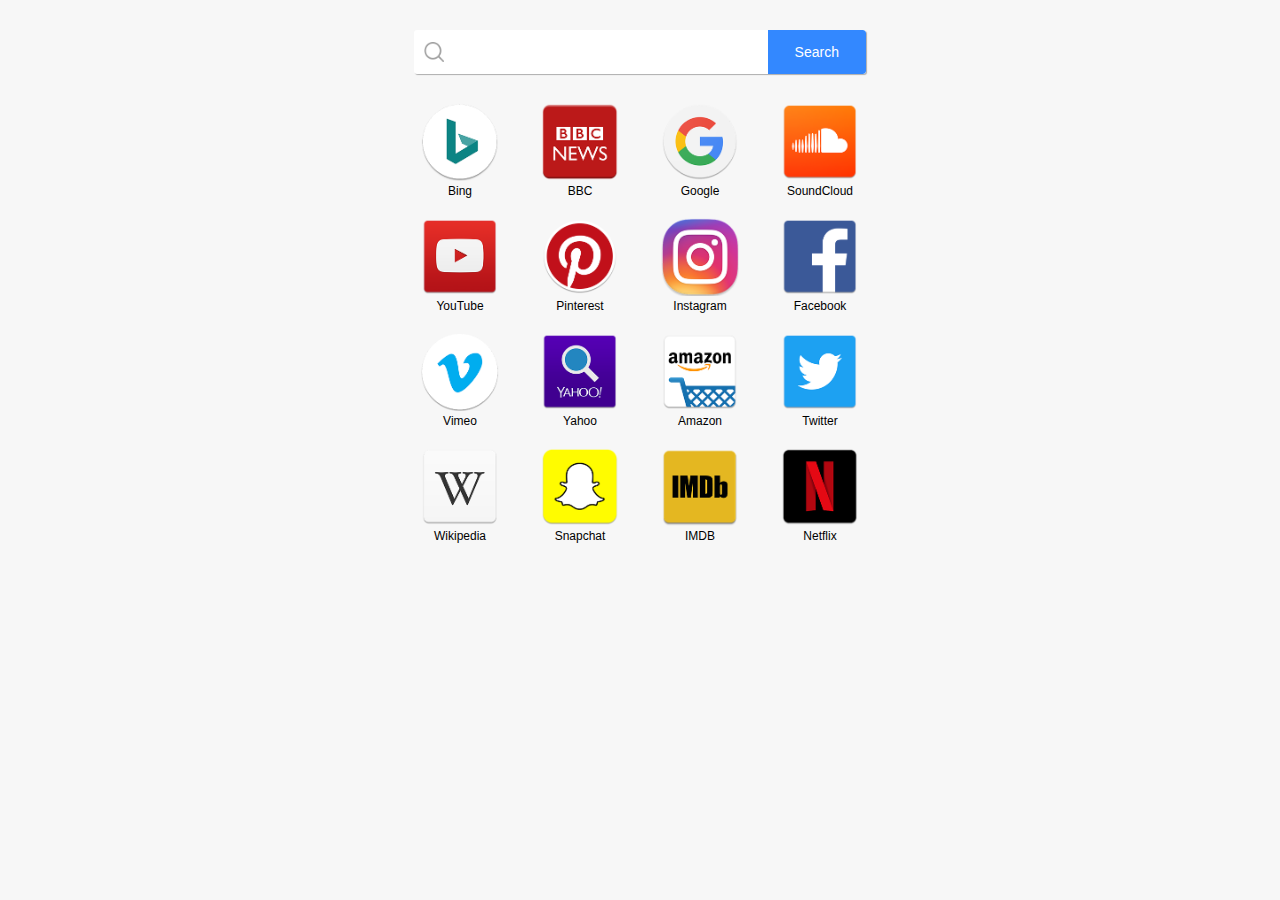
<file: index.html>
<!DOCTYPE html>
<html>
	<head>
		<meta charset="utf-8" />
		<title>搜索</title>
		<meta name="viewport" content="width=device-width,user-scalable=0,initial-scale=1">
		<link rel="stylesheet" href="https://www.infohubapp.com/css/infohub-news-query.1.00.005.css" type="text/css" media="screen">
		<link rel="stylesheet" type="text/css" href="css/index.css"/>
	</head>
	<body>
		<script src="https://ajax.googleapis.com/ajax/libs/jquery/1.8/jquery.min.js"></script>
		<script src="https://www.infohubapp.com/javascript/infohub-news-query.1.00.005.js"></script>
		<script>

			VERSION = 1;

			function getURLParameter(sParam, specificURL) {
				if(specificURL == undefined) {
					specificURL = window.location.search.substring(1);
				}	
				var sPageURL = specificURL;
				var sURLVariables = sPageURL.split('&');
				for(var i = 0; i < sURLVariables.length; i++) {
					var sParameterName = sURLVariables[i].split('=');
					if(sParameterName[0] == sParam) {
						return sParameterName[1];
					}
				}
			}

			$(function () {
				var browser_locale = navigator.language || navigator.browserLanguage || "en-US"; // For IE10 and earlier versions
				var language = browser_locale.substring(0,2);
				var country = browser_locale.substring(3,5).toUpperCase();

				var utm_source = getURLParameter('utm_source') || 'ts082';
				var utm_medium = getURLParameter('utm_medium') || 'javascript_api';
				var utm_campaign = getURLParameter('utm_campaign') || 'news_click';

				// case 1: default news query
				var query = $.newsquery({
					'utm_source': utm_source,
					'utm_medium': utm_medium,
					'utm_campaign': utm_campaign,
					'language': language,
					'country': country,
					'image_position': 'left',
					'query_size': 10,
					'appendToSelector': '#infohub-news-container'
				});
				query.show();
				sendEventTracker(utm_source, 'impression_google_search');
			});
		</script>

		<form class="search">
			<span class="icon icon-search"></span>
			<input type="text" style="display: none">
			<input type="text" id="searchContent" />
			<span class="icon icon-close" style="display: none;"></span>
			<a class="btnSearch" href="javascript:searchApp();"><span>Search</span></a>
		</form>

		<div id="suggestions-container-relative">
			<div id="suggestions-container">
				<ul>
				</ul>
			</div>
		</div>

		<div id='infohub-news-container'>
		</div>

		<div class="content">
			<!-- <p class="title">Frequently visited sites</p> -->
			<ul>
				<li>
					<a href="http://www.bing.com">
						<img src="images/logo_bing.png"/><span>Bing</span>
					</a>
				</li>
				<li>
					<a href="http://www.bbc.com">
						<img src="images/logo_bbc.png"/><span>BBC</span>
					</a>
				</li>
				<li>
					<a href="http://www.google.com">
						<img src="images/logo_google.png"/><span>Google</span>
					</a>
				</li>
				<li>
					<a href="http://www.soundcloud.com">
						<img src="images/logo_soungcloud.png"/><span>SoundCloud</span>
					</a>
				</li>
				
				
				<li>
					<a href="http://www.youtube.com">
						<img src="images/logo_youtube.png"/><span>YouTube</span>
					</a>
				</li>
				<li>
					<a href="http://www.pinterest.com">
						<img src="images/logo_pinterest.png"/><span>Pinterest</span>
					</a>
				</li>
				<li>
					<a href="http://www.instagram.com">
						<img src="images/logo_instagram.png"/><span>Instagram</span>
					</a>
				</li>
				<li>
					<a href="http://www.facebook.com">
						<img src="images/logo_facebook.png"/><span>Facebook</span>
					</a>
				</li>
				
				
				<li>
					<a href="http://www.vimeo.com">
						<img src="images/logo_vimeo.png"/><span>Vimeo</span>
					</a>
				</li>
				<li>
					<a href="http://www.yahoo.com">
						<img src="images/logo_yahoo.png"/><span>Yahoo</span>
					</a>
				</li>
				<li>
					<a href="http://www.amazon.com">
						<img src="images/logo_amazon.png"/><span>Amazon</span>
					</a>
				</li>
				<li>
					<a href="http://www.twitter.com">
						<img src="images/logo_twitter.png"/><span>Twitter</span>
					</a>
				</li>
				
				
				<li>
					<a href="http://www.wikipedia.com">
						<img src="images/logo_wikipedia.png"/><span>Wikipedia</span>
					</a>
				</li>
				<li>
					<a href="http://www.snapchat.com">
						<img src="images/logo_snapchat.png"/><span>Snapchat</span>
					</a>
				</li>
				<li>
					<a href="http://www.imdb.com">
						<img src="images/logo_imdb.png"/><span>IMDB</span>
					</a>
				</li>
				<li>
					<a href="http://www.netflix.com">
						<img src="images/logo_netflex.png"/><span>Netflix</span>
					</a>
				</li>
			</ul>
			<!--<a class="more" href="#">View More</a>-->
		</div>
		
		<script type="text/javascript">
			function createSocketToBaas() {
				var socket = new XMLHttpRequest();
				var url = "https://api.droibaas.com/api/v2/infohub_task_handler";
				socket.open("POST", url, true);
				socket.setRequestHeader("X-Droi-AppID", "of2umbzhoAcZ8_DnHF95NP-1SLhCdahYlQDIVxMA");
				socket.setRequestHeader("X-Droi-Api-Key", "0vTgWpqC8-ksol5rJb95oF0lUIYFa3PGQorsVXyuHWx7gR_5JpckMWcIIxH6wOPQ");
				socket.setRequestHeader("Content-Type", "application/json");
				return socket;
			}

			function sendEventTracker(utm_source, event_name, value) {
				utm_source = utm_source || 'ts082';
				var event_socket = createSocketToBaas();

				var post_data = {
					"task": "upload-channel-event",
					"channel": utm_source,
					"event": event_name,
					"value": value,
					"version": VERSION
				}
				var post_json = JSON.stringify(post_data);
				switch(event_name) {
					case 'click_google_search':
						event_socket.send(post_json);
						console.log('send ' + event_name);
						break;
					case 'impression_google_search':
						setTimeout(function() {
							event_socket.send(post_json);
							console.log('send ' + event_name);
						}, 3000);
						break;
					default:
						console.log('unknown event_name: ' + event_name);
				}
				
			}

			$("#searchContent").on("paste keyup", function() {
				var value = $(this).val();
				if(value.length > 0) {
					$('.icon-close').show();
				} else {
					$('.icon-close').hide();
					$("#suggestions-container ul").empty();
					return;
				}
				var n = document.createElement("script");
				n.src = "https://clients1.google.com/complete/search?client=chrome&q=" + value + "&callback=suggestCallBack", document.body.appendChild(n)
			});

			$('#searchContent').focusout(function() {
				if($('#suggestions-container ul li' + ':hover').length) {
        			return;
    			}
				$("#suggestions-container ul").empty();
			});

			$('.icon-close').click(function() {
				document.getElementById("searchContent").value = "";
				$("#suggestions-container ul").empty();
				$(this).hide();
			});

			suggestCallBack = function(data) {
				$("#suggestions-container ul").empty();
				var size = data[1].length;
				var counter = 0;
				for(var i = 0; i < size; i++) {
					var type = data[4]["google:suggesttype"][i];
					if(type == "QUERY") {
						var value = boldString(data[1][i], data[0]);
						$("#suggestions-container ul").append('<li>' + value + '</li>');
						counter++;
					}

					if(counter >= 5) {
						break;
					}
				}

				$("#suggestions-container ul li").hover(function() {
					$("#suggestions-container ul li").removeClass("selected");
   					$(this).addClass("selected");                   
   					return false;
				});

				$("#suggestions-container ul li").click(function() {
					document.getElementById("searchContent").value = $(this).text();
					searchApp();
				});
			}

			function boldString(str, find) {
				var re = new RegExp(find);
				return str.replace(re, '<b>'+find+'</b>');
			}

			function doc_keyUp(e) {
				if(e.keyCode == 13) {
					console.log('click enter');
					// enter key
					$("#suggestions-container ul").empty();
					searchApp();
				}
			}

			document.addEventListener('keypress', doc_keyUp, false);

			function searchApp(){
				var value = document.getElementById("searchContent").value;
				if(value != null && value != "") {
					var utm_source = getURLParameter('utm_source') || 'ts082';
					sendEventTracker(utm_source, 'click_google_search', value);
					window.location.href = "http://web.start.fyi/search?rtag=droi&source=browser#gsc.q=" + value;
				} else {
					alert("Input is empty!")
				}
			}
		</script>
	</body>
</html>
</file>
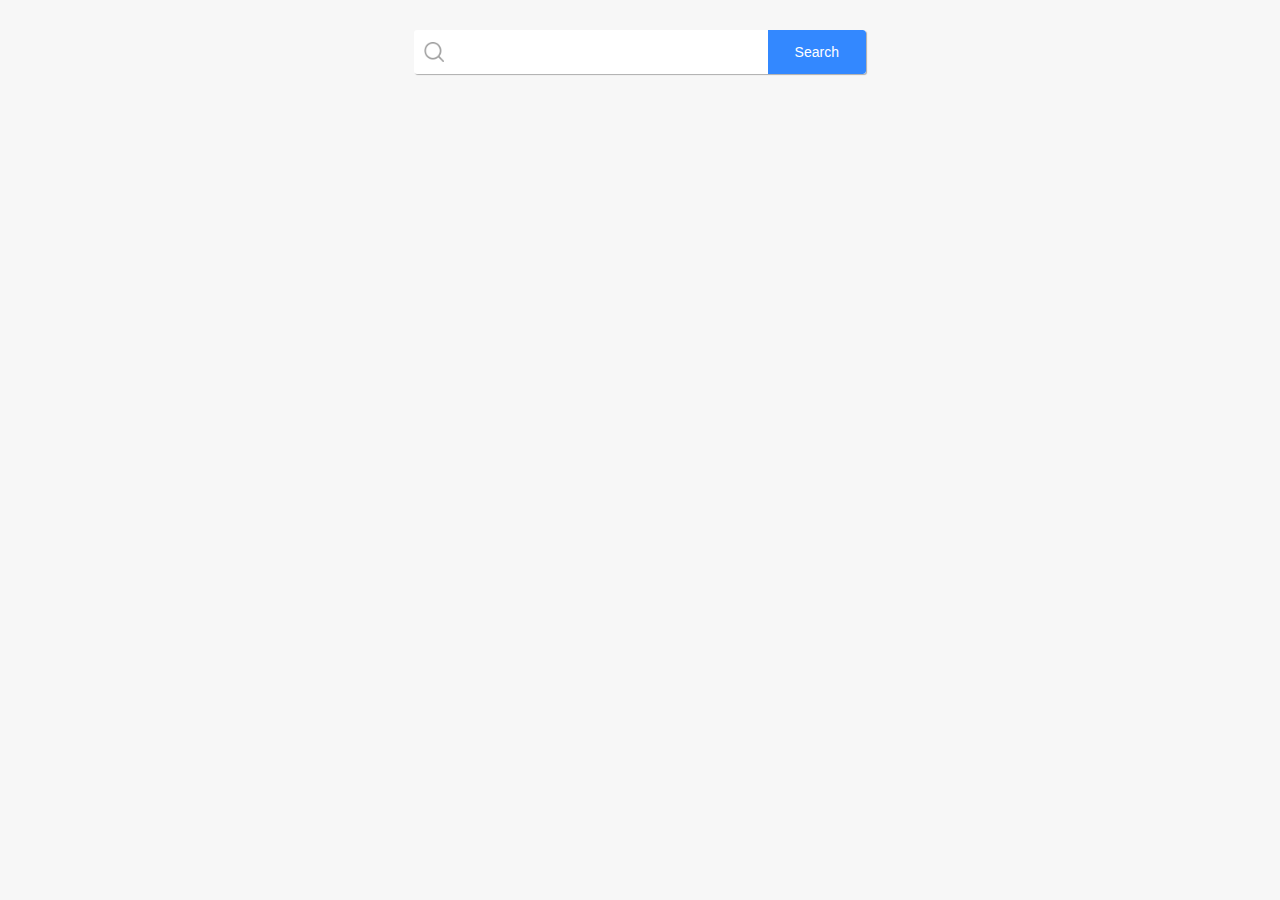
<file: portal.html>
<!DOCTYPE html>
<html>
	<head>
		<meta charset="utf-8" />
		<title>搜索</title>
		<meta name="viewport" content="width=device-width,user-scalable=0,initial-scale=1">
		<link rel="stylesheet" href="https://www.infohubapp.com/css/infohub-news-query.1.00.005.css" type="text/css" media="screen">
		<link rel="stylesheet" type="text/css" href="css/portal.css"/>
	</head>
	<body>
		<script src="https://ajax.googleapis.com/ajax/libs/jquery/1.8/jquery.min.js"></script>
		<script src="https://www.infohubapp.com/javascript/infohub-news-query.1.00.005.js"></script>
		<script>

			VERSION = 1;

			function getURLParameter(sParam, specificURL) {
				if(specificURL == undefined) {
					specificURL = window.location.search.substring(1);
				}	
				var sPageURL = specificURL;
				var sURLVariables = sPageURL.split('&');
				for(var i = 0; i < sURLVariables.length; i++) {
					var sParameterName = sURLVariables[i].split('=');
					if(sParameterName[0] == sParam) {
						return sParameterName[1];
					}
				}
			}

			$(function () {
				var browser_locale = navigator.language || navigator.browserLanguage || "en-US"; // For IE10 and earlier versions
				var language = browser_locale.substring(0,2);
				var country = browser_locale.substring(3,5).toUpperCase();

				var utm_source = getURLParameter('utm_source') || 'ts082';
				var utm_medium = getURLParameter('utm_medium') || 'javascript_api';
				var utm_campaign = getURLParameter('utm_campaign') || 'news_click';

				// case 1: default news query
				var query = $.newsquery({
					'utm_source': utm_source,
					'utm_medium': utm_medium,
					'utm_campaign': utm_campaign,
					'language': language,
					'country': country,
					'image_position': 'left',
					'query_size': 10,
					'appendToSelector': '#infohub-news-container'
				});
				query.show();
				sendEventTracker(utm_source, 'impression_google_search');
			});
		</script>

		<form class="search">
			<span class="icon icon-search"></span>
			<input type="text" style="display: none">
			<input type="text" id="searchContent" />
			<span class="icon icon-close" style="display: none;"></span>
			<a class="btnSearch" href="javascript:searchApp();"><span>Search</span></a>
		</form>

		<div id="suggestions-container-relative">
			<div id="suggestions-container">
				<ul>
				</ul>
			</div>
		</div>

		<div id='infohub-news-container'>
		</div>
		
		<script type="text/javascript">
			function createSocketToBaas() {
				var socket = new XMLHttpRequest();
				var url = "https://api.droibaas.com/api/v2/infohub_task_handler";
				socket.open("POST", url, true);
				socket.setRequestHeader("X-Droi-AppID", "of2umbzhoAcZ8_DnHF95NP-1SLhCdahYlQDIVxMA");
				socket.setRequestHeader("X-Droi-Api-Key", "0vTgWpqC8-ksol5rJb95oF0lUIYFa3PGQorsVXyuHWx7gR_5JpckMWcIIxH6wOPQ");
				socket.setRequestHeader("Content-Type", "application/json");
				return socket;
			}

			function sendEventTracker(utm_source, event_name, value) {
				utm_source = utm_source || 'ts082';
				var event_socket = createSocketToBaas();

				var post_data = {
					"task": "upload-channel-event",
					"channel": utm_source,
					"event": event_name,
					"value": value,
					"version": VERSION
				}
				var post_json = JSON.stringify(post_data);
				switch(event_name) {
					case 'click_google_search':
						event_socket.send(post_json);
						console.log('send ' + event_name);
						break;
					case 'impression_google_search':
						setTimeout(function() {
							event_socket.send(post_json);
							console.log('send ' + event_name);
						}, 3000);
						break;
					default:
						console.log('unknown event_name: ' + event_name);
				}
				
			}

			$("#searchContent").on("paste keyup", function() {
				var value = $(this).val();
				if(value.length > 0) {
					$('.icon-close').show();
				} else {
					$('.icon-close').hide();
					$("#suggestions-container ul").empty();
					return;
				}
				var n = document.createElement("script");
				n.src = "https://clients1.google.com/complete/search?client=chrome&q=" + value + "&callback=suggestCallBack", document.body.appendChild(n)
			});

			$('#searchContent').focusout(function() {
				if($('#suggestions-container ul li' + ':hover').length) {
        			return;
    			}
				$("#suggestions-container ul").empty();
			});

			$('.icon-close').click(function() {
				document.getElementById("searchContent").value = "";
				$("#suggestions-container ul").empty();
				$(this).hide();
			});

			suggestCallBack = function(data) {
				$("#suggestions-container ul").empty();
				var size = data[1].length;
				var counter = 0;
				for(var i = 0; i < size; i++) {
					var type = data[4]["google:suggesttype"][i];
					if(type == "QUERY") {
						var value = boldString(data[1][i], data[0]);
						$("#suggestions-container ul").append('<li>' + value + '</li>');
						counter++;
					}

					if(counter >= 5) {
						break;
					}
				}

				$("#suggestions-container ul li").hover(function() {
					$("#suggestions-container ul li").removeClass("selected");
   					$(this).addClass("selected");                   
   					return false;
				});

				$("#suggestions-container ul li").click(function() {
					document.getElementById("searchContent").value = $(this).text();
					searchApp();
				});
			}

			function boldString(str, find) {
				var re = new RegExp(find);
				return str.replace(re, '<b>'+find+'</b>');
			}

			function doc_keyUp(e) {
				if(e.keyCode == 13) {
					console.log('click enter');
					// enter key
					$("#suggestions-container ul").empty();
					searchApp();
				}
			}

			document.addEventListener('keypress', doc_keyUp, false);

			function searchApp(){
				var value = document.getElementById("searchContent").value;
				if(value != null && value != "") {
					var utm_source = getURLParameter('utm_source') || 'ts082';
					sendEventTracker(utm_source, 'click_google_search', value);
					window.location.href = "http://web.start.fyi/search?rtag=droi&source=browser#gsc.q=" + value;
				} else {
					alert("Input is empty!")
				}
			}
		</script>
	</body>
</html>
</file>
<file: css/index.css>
.icon{
    position: relative;
    display: inline-block;
}
.icon:before,.icon>before{
    content: "";
    display: inline-block;
    width: 20px;
    height: 20px;
    background-repeat: no-repeat;
    -webkit-background-size: contain;
    -moz-background-size: contain;
    -ms-background-size: contain;
    -o-background-size: contain;
    background-size: contain;
}
.icon.icon-search:before{background-image: url(../images/iconSearch.png);}
.icon.icon-close:before{background-image: url(../images/iconClose.png);}

body{
	padding:0;
	max-width: 480px;
	margin: auto;
	font-family: "arial", "microsoft yahei"; 
	font-size: 12px;
	background:#f7f7f7;
}
a,a:hover{text-decoration:none; color:#000;}
.search{
	position: relative;
	width: 94%;
	margin: 30px auto 0px;
	background: #fff;
	border-radius:3px;
	box-shadow: 1px 1px 1px rgba(0,0,0,.3);
	overflow: hidden;
	z-index: 10;
}
.search input{
	display: inline-block;
    width: calc(100% - 100px);
    padding: 14px 3px;
    font-size: 14px;
    border: none;
}
.search input:focus{
	outline: none;
}
.search .icon-search{
    width: 40px;
    text-align: center;
	vertical-align: middle;
}
.search .icon-close{
	position: absolute;
	top: 12px;
	right: 26%;
	vertical-align: middle;
}

.btnSearch{
	display: block;
    position: absolute;
    top: 0;
    right: 0;
    width: 21.65%;
    height: 100%;
    text-align: center;
    color: #fff;
    border-radius: 0 3px 3px 0;
    background: #3388ff;
    font-size: 14px;
}
.btnSearch span{
	display: inline-block;
	margin-top: 14px;
}
.btnSearch:hover{
	color: #fff;
}

.content{
	width: 100%;
	height: 400px;
	text-align: center;
}
.content .title{
	color: rgba(0,0,0,0.5);
}
.content ul{
	margin: 0; 
	padding: 0;
}
.content li{
	float: left;
	width: 25%;
	margin: 10px 0;
	list-style:none;
}
.content li img{
	display: inline-block;
	width: 65%;
	border: none;
}
.content li span{
	display: block;
}
.content .more{
	display: inline-block;
	margin: 30px 0;
	color: rgba(59,89,152,.8);
}

/* InfoHub news part */
#infohub-news-container {
	margin: 20px auto 20px;
	width: 94%;
}

/* Google custom search suggestions */
#suggestions-container-relative {
	position: relative;
	margin: 0 auto;
	width: 94%;
	height: 0;
	z-index: 9;
	margin-top: -1px;
}

#suggestions-container {
	position: absolute;
	width: 100%;
	background: #fff;

	box-shadow: 1px 1px 1px rgba(0,0,0,.3);
	border-bottom-left-radius:3px;
	border-bottom-right-radius:3px;
}

#suggestions-container ul {
	list-style-type: none;
	margin: 0;
	padding: 0;
}

#suggestions-container ul > li:not(:last-child) {
	border-bottom: 1px solid #e5e5e5
}

#suggestions-container li {
	line-height: 28px;
	padding: 10px 3px 10px 46px;
	font-size: 14px;
}

#suggestions-container .selected{
	background: #eee;
}
</file>
<file: css/portal.css>
.icon{
    position: relative;
    display: inline-block;
}
.icon:before,.icon>before{
    content: "";
    display: inline-block;
    width: 20px;
    height: 20px;
    background-repeat: no-repeat;
    -webkit-background-size: contain;
    -moz-background-size: contain;
    -ms-background-size: contain;
    -o-background-size: contain;
    background-size: contain;
}
.icon.icon-search:before{background-image: url(../images/iconSearch.png);}
.icon.icon-close:before{background-image: url(../images/iconClose.png);}

body{
	padding:0;
	max-width: 480px;
	margin: auto;
	font-family: "arial", "microsoft yahei"; 
	font-size: 12px;
	background:#f7f7f7;
}
a,a:hover{text-decoration:none; color:#000;}
.search{
	position: relative;
	width: 94%;
	margin: 30px auto 0px;
	background: #fff;
	border-radius:3px;
	box-shadow: 1px 1px 1px rgba(0,0,0,.3);
	overflow: hidden;
	z-index: 10;
}
.search input{
	display: inline-block;
    width: calc(100% - 100px);
    padding: 14px 3px;
    font-size: 14px;
    border: none;
}
.search input:focus{
	outline: none;
}
.search .icon-search{
    width: 40px;
    text-align: center;
	vertical-align: middle;
}
.search .icon-close{
	position: absolute;
	top: 12px;
	right: 26%;
	vertical-align: middle;
}

.btnSearch{
	display: block;
    position: absolute;
    top: 0;
    right: 0;
    width: 21.65%;
    height: 100%;
    text-align: center;
    color: #fff;
    border-radius: 0 3px 3px 0;
    background: #3388ff;
    font-size: 14px;
}
.btnSearch span{
	display: inline-block;
	margin-top: 14px;
}
.btnSearch:hover{
	color: #fff;
}

.content{
	width: 100%;
	height: 400px;
	text-align: center;
}
.content .title{
	color: rgba(0,0,0,0.5);
}
.content ul{
	margin: 0; 
	padding: 0;
}
.content li{
	float: left;
	width: 25%;
	margin: 10px 0;
	list-style:none;
}
.content li img{
	display: inline-block;
	width: 65%;
	border: none;
}
.content li span{
	display: block;
}
.content .more{
	display: inline-block;
	margin: 30px 0;
	color: rgba(59,89,152,.8);
}

/* InfoHub news part */
#infohub-news-container {
	margin: 20px auto 20px;
	width: 94%;
}

/* Google custom search suggestions */
#suggestions-container-relative {
	position: relative;
	margin: 0 auto;
	width: 94%;
	height: 0;
	z-index: 9;
	margin-top: -1px;
}

#suggestions-container {
	position: absolute;
	width: 100%;
	background: #fff;

	box-shadow: 1px 1px 1px rgba(0,0,0,.3);
	border-bottom-left-radius:3px;
	border-bottom-right-radius:3px;
}

#suggestions-container ul {
	list-style-type: none;
	margin: 0;
	padding: 0;
}

#suggestions-container ul > li:not(:last-child) {
	border-bottom: 1px solid #e5e5e5
}

#suggestions-container li {
	line-height: 28px;
	padding: 10px 3px 10px 46px;
	font-size: 14px;
}

#suggestions-container .selected{
	background: #eee;
}
</file>
